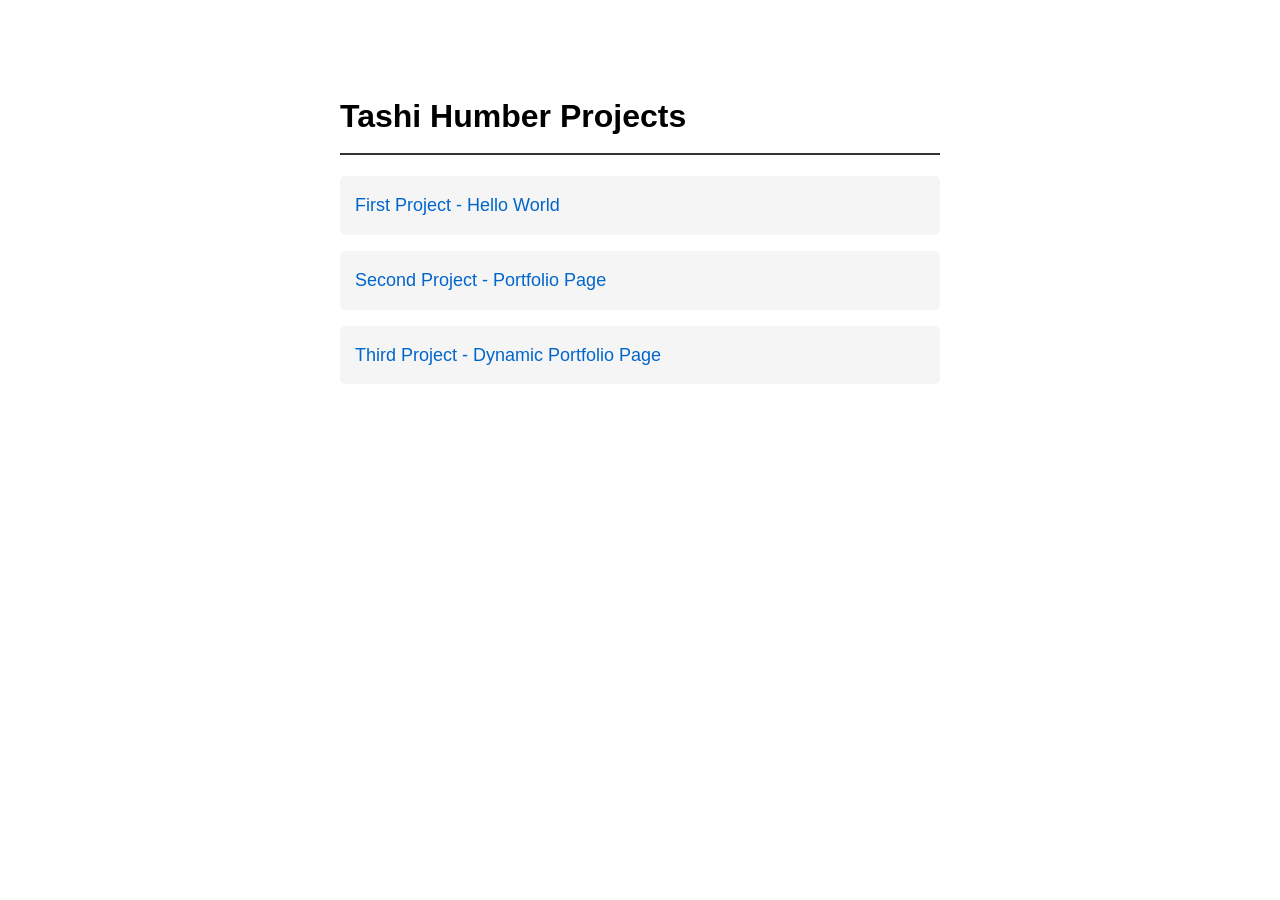
<file: index.html>
<!DOCTYPE html>
<html lang="en">
<head>
    <meta charset="UTF-8">
    <meta name="viewport" content="width=device-width, initial-scale=1.0">
    <title>My Projects</title>
    <style>
        body {
            font-family: Arial, sans-serif;
            max-width: 600px;
            margin: 50px auto;
            padding: 20px;
            line-height: 1.6;
        }
        h1 {
            border-bottom: 2px solid #333;
            padding-bottom: 10px;
        }
        ul {
            list-style: none;
            padding: 0;
        }
        li {
            margin: 15px 0;
            padding: 15px;
            background: #f5f5f5;
            border-radius: 5px;
        }
        a {
            color: #0066cc;
            text-decoration: none;
            font-size: 18px;
        }
        a:hover {
            text-decoration: underline;
        }
    </style>
</head>
<body>
    <h1>Tashi Humber Projects</h1>
    <ul>
        <li><a href="first-project/">First Project - Hello World</a></li>
    </ul>
    <ul>
        <li><a href="second-project/">Second Project - Portfolio Page</a></li>
    </ul>
    <ul>
        <li><a href="third-project/">Third Project - Dynamic Portfolio Page</a></li>
    </ul>
</body>
</html>
</file>
